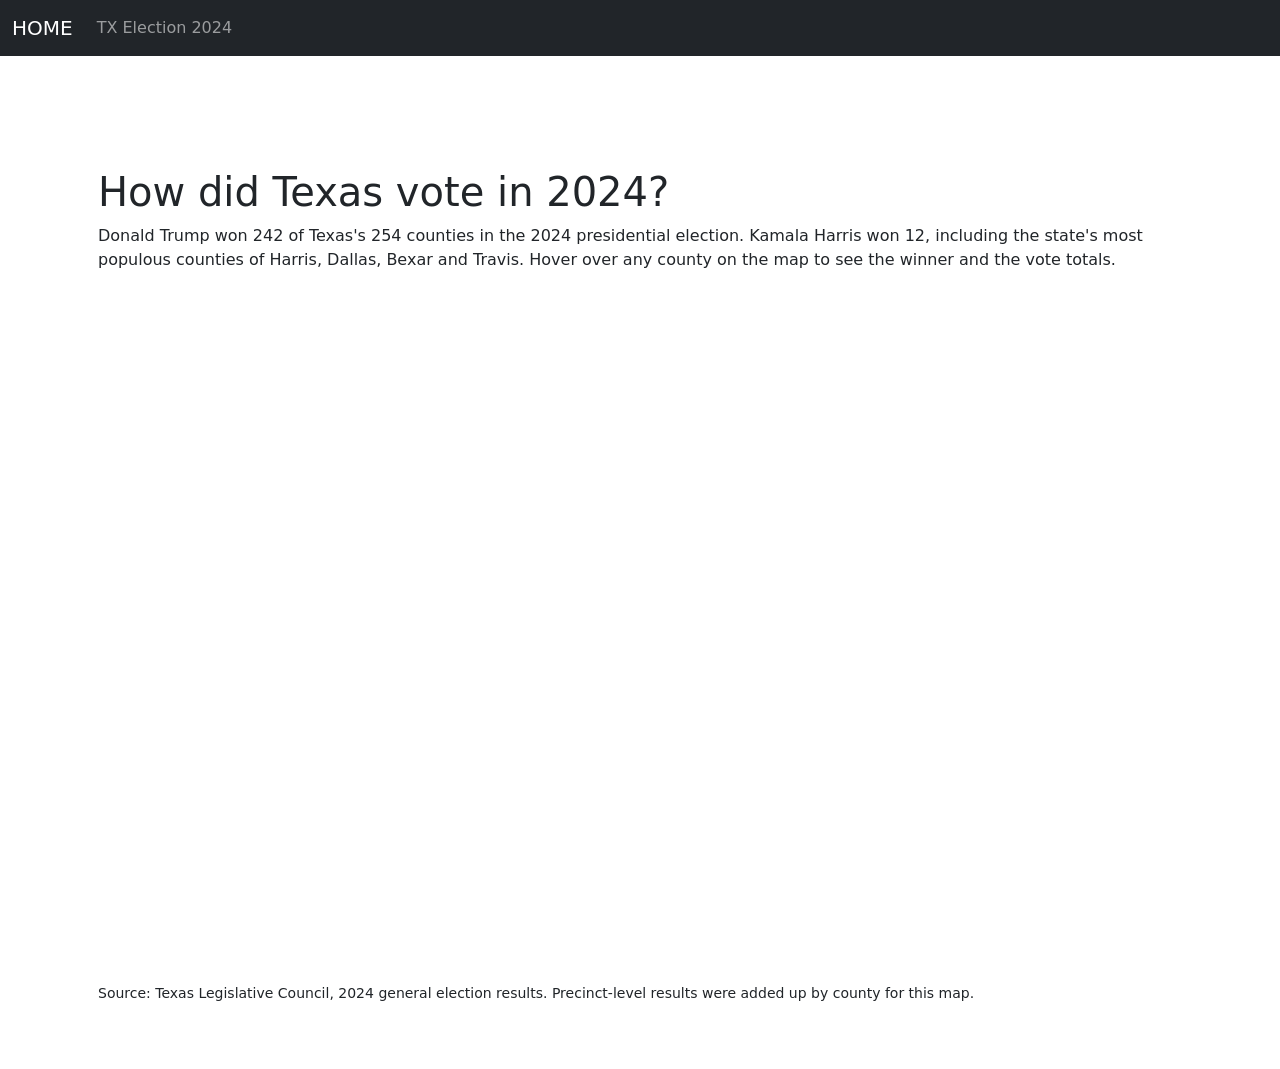
<file: texas-election-map.html>
<!DOCTYPE html>
<html lang="en">
  <head>
    <!-- Required meta tags -->
    <meta charset="utf-8" />
    <meta name="viewport" content="width=device-width, initial-scale=1" />

    <!-- Bootstrap CSS -->
    <link
      href="https://cdn.jsdelivr.net/npm/bootstrap@5.0.2/dist/css/bootstrap.min.css"
      rel="stylesheet"
      integrity="sha384-EVSTQN3/azprG1Anm3QDgpJLIm9Nao0Yz1ztcQTwFspd3yD65VohhpuuCOmLASjC"
      crossorigin="anonymous"
    />

    <title>2024 Presidential Election in Texas</title>

    <style>
      .bd-placeholder-img {
        font-size: 1.125rem;
        text-anchor: middle;
        -webkit-user-select: none;
        -moz-user-select: none;
        user-select: none;
      }

      @media (min-width: 768px) {
        .bd-placeholder-img-lg {
          font-size: 3.5rem;
        }
      }

      body {
        padding-top: 5rem;
      }
    </style>
  </head>
  <body>
    <nav class="navbar navbar-expand-md navbar-dark bg-dark fixed-top">
      <div class="container-fluid">

        <!-- PUT YOUR GITHUB USER NAME IN THE URL BELOW (replace katielynnschlueter-netizen) -->
        <a class="navbar-brand" href="https://katielynnschlueter-netizen.github.io">HOME</a>

        <button
          class="navbar-toggler"
          type="button"
          data-bs-toggle="collapse"
          data-bs-target="#navbarsExampleDefault"
          aria-controls="navbarsExampleDefault"
          aria-expanded="false"
          aria-label="Toggle navigation"
        >
          <span class="navbar-toggler-icon"></span>
        </button>

        <div class="collapse navbar-collapse" id="navbarsExampleDefault">
          <ul class="navbar-nav me-auto mb-2 mb-md-0">
            <li class="nav-item active">
              <a class="nav-link" aria-current="page" href="#top">TX Election 2024</a>
            </li>
          </ul>
        </div>
      </div>
    </nav>

    <main class="container">
      <div class="starter-template text-left py-5 px-3">

        <p><br /></p>

        <a name="top"></a>

        <h1>How did Texas vote in 2024?</h1>

        <p>
          Donald Trump won 242 of Texas's 254 counties in the 2024 presidential
          election. Kamala Harris won 12, including the state's most populous
          counties of Harris, Dallas, Bexar and Travis. Hover over any county
          on the map to see the winner and the vote totals.
        </p>

        <p>
          <iframe title="2024 Presidential Election Results in Texas (by county)" aria-label="Choropleth map" id="datawrapper-chart-sneO6" src="https://datawrapper.dwcdn.net/sneO6/1/" scrolling="no" frameborder="0" style="width: 0; min-width: 100% !important; border: none;" height="670" data-external="1"></iframe><script type="text/javascript">(function(){function e(){window.addEventListener(`message`,function(e){if(e.data[`datawrapper-height`]!==void 0){var t=document.querySelectorAll(`iframe`);for(var n in e.data[`datawrapper-height`])for(var r=0,i;i=t[r];r++)if(i.contentWindow===e.source){var a=e.data[`datawrapper-height`][n]+`px`;i.style.height=a}}})}e()})();</script>
        </p>

        <!-- SOURCE LINE: edit the text below to match where your data came from -->
        <p>
          <small>
            Source: Texas Legislative Council, 2024 general election results.
            Precinct-level results were added up by county for this map.
          </small>
        </p>

      </div>
    </main>
    <!-- /.container -->

    <script src="https://cdn.jsdelivr.net/npm/bootstrap@5.0.2/dist/js/bootstrap.bundle.min.js"></script>
  </body>
</html>
</file>
